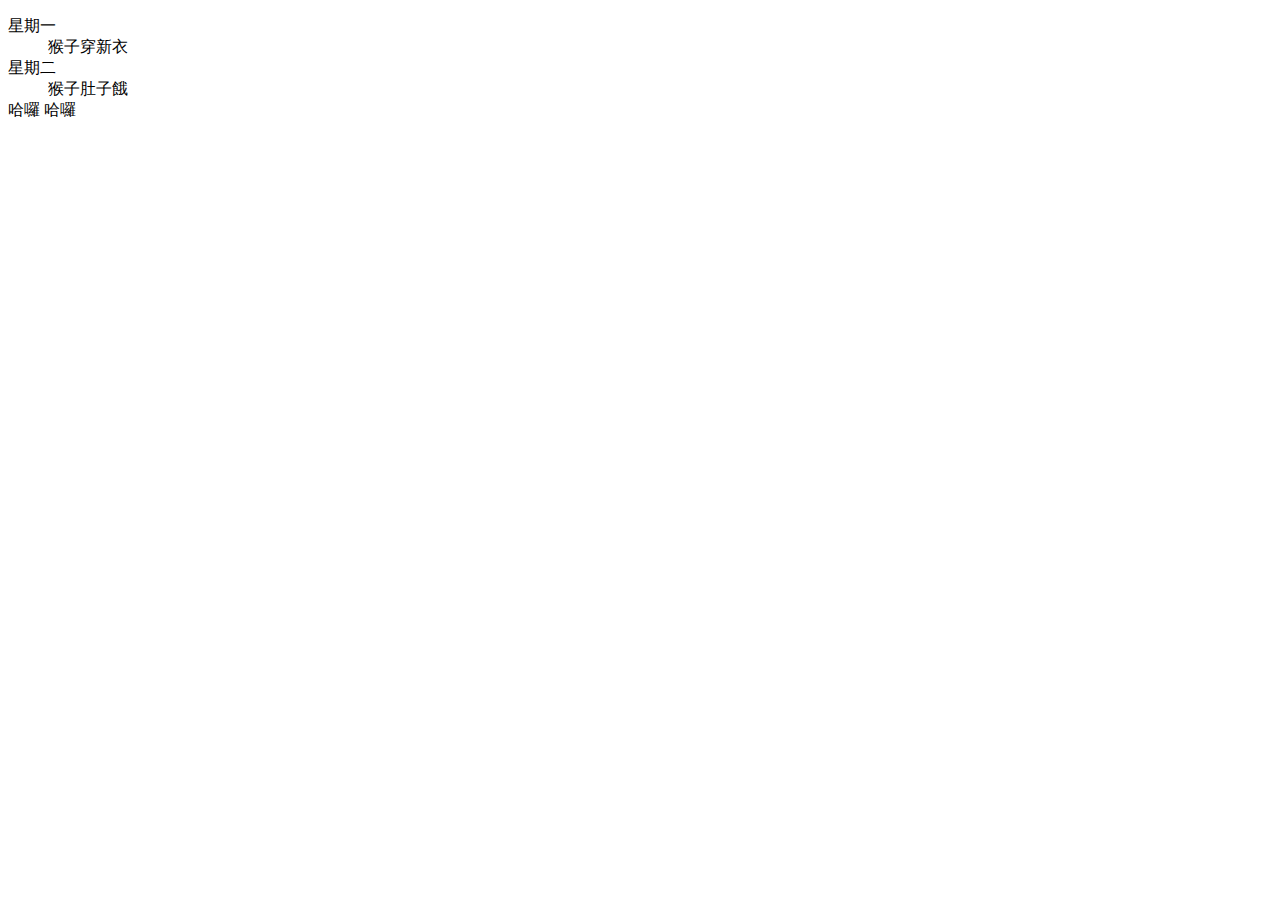
<file: new.html>
<!DOCTYPE html>
<html lang="en">
<head>
    <meta charset="UTF-8">
    <meta name="viewport" content="width=device-width, initial-scale=1.0">
    <meta http-equiv="X-UA-Compatible" content="ie=edge">
    <title>youporn</title>
</head>
<body>
   <dl>
     <dt>星期一 </dt>
      <dd>猴子穿新衣</dd>
     <dt>星期二</dt>
      <dd>猴子肚子餓</dd>
<thead>
<tr>
<td>哈囉</td>
<td>哈囉</td>
</tr>




</thead>





   </dl>
</body>
</html>
</file>
